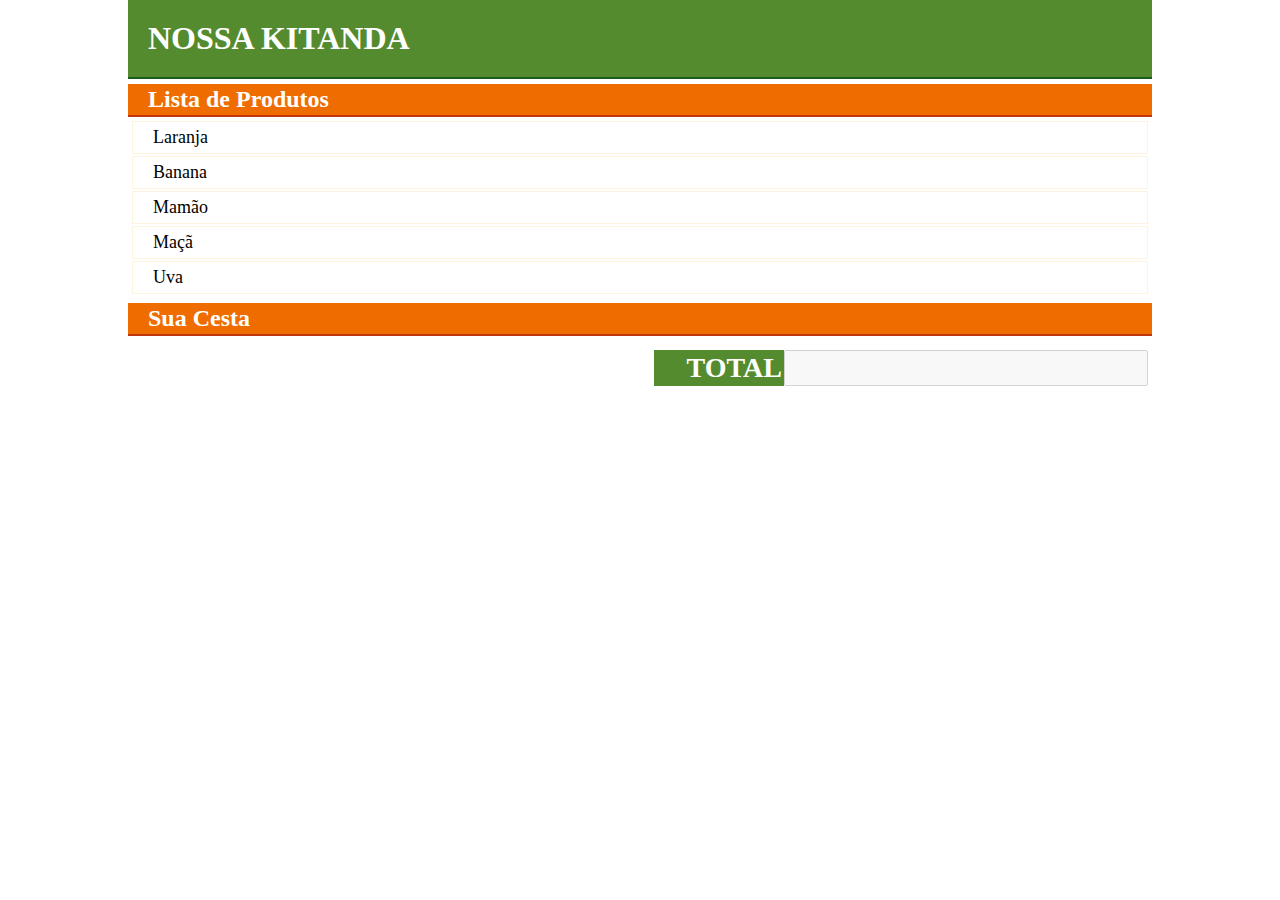
<file: JavaScript/DESAFIO-1/Index.html>
<!DOCTYPE html>
<html lang="pt-br">
<head>
	<meta charset="UTF-8">
	<meta name="viewport" content="width=device-width, initial-scale=1.0">
	<script src="JS/java.js"></script>	
	<title>Kitanda - JS</title>
</head>
<style type="text/css">
	*{
		box-sizing: border-box;
		margin: 0;
		padding: 0;
		font-family: Verdana;
	}

	.flex {
		display: flex;
	}

	.flex-column {
		flex-direction: column;
	}

	main {
		width: 80%;
		height: auto;
		margin: 0 auto;
		display: flex;
		
	}

	ul {
		list-style: none;
	}

	ul > li {
		padding: 5px;
		padding-left: 20px;
		cursor: pointer;
		font-size: 18px;
		border: 1px solid #FFF3E0;
		margin: 2px;

	}

	ul > li:hover {
		background-color: #FFE0B2;
		font-weight: bold;
	}

    h1 {
    	padding: 20px;
    	background-color: #558B2F;
    	color: #fff;
    	border-bottom: 2px solid #1B5E20;
    }

    h2 {
        margin-top: 5px;	
        background-color: #EF6C00;
        border-bottom: 2px solid #BF360C;
        padding: 2px;
        padding-left: 20px;
        color: #fff;
    }

    div {
       	flex-direction: column;
    	padding: 2px;
    	width: 100%;
    	height: auto;

    }
    .flex-row-end {
    	flex-direction: row;
    	justify-content: flex-end;
    	margin-top: 10px;
    }
    .flex-row-end > span{
    	width: 130px;
    	height: auto;
    	justify-content: flex-end;
    	font-size: 28px;
    	background-color: #558B2F ;
    	color: #fff;
    	padding: 2px;
    	font-weight: bold;

    }

   .flex-row-end > #mostraTotalCompra {
   	  font-size: 28px;
   	  font-weight: bold;
   } 

</style>
<body>
	<main class="flex flex-column">
		<h1>NOSSA KITANDA</h1>
		<h2>Lista de Produtos</h2> 
		<div id="content-produtos" class="flex" >
			<ul id="produtos" >

			</ul>
			<!-- <button onclick="adicionar()"></button> -->


		</div>

		<h2>Sua Cesta</h2> 
		<div id="content-lista-produtos-cliente" class="flex">

			<ul id="cestaDoCliente"></ul>

			<div id="content-totalCompras" class="flex flex-row-end">
				<span class="flex">
					TOTAL
				</span>
				<input type="type" id="mostraTotalCompra" name="" disabled>
			</div>
		</div>

	</main>	
</body>
</html>
</file>
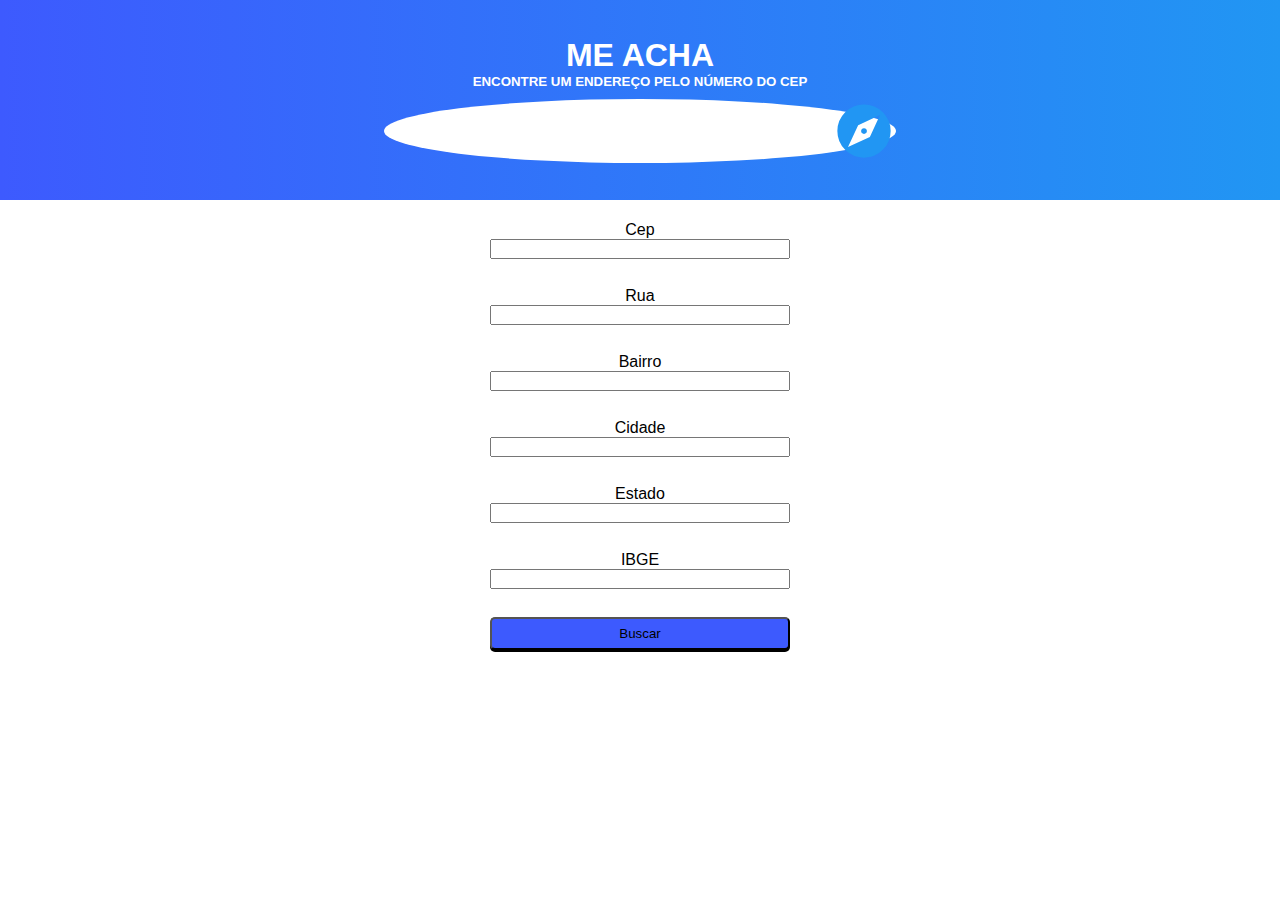
<file: JavaScript/DESAFIO-2/Index.html>
<html>
        <head>
        <title>ViaCEP Webservice</title>
        <meta http-equiv="Content-Type" content="text/html; charset=utf-8" />
        <link href="https://fonts.googleapis.com/icon?family=Material+Icons"
      rel="stylesheet">
        <script src="JS/Java.js"></script>
        <link rel="stylesheet" href="KKJ/KK.css">
    
       
        </head>
        
    
        <body>
          <header class="flex">
            <h1>ME ACHA</h1>
            <h5>ENCONTRE UM ENDEREÇO PELO NÚMERO DO CEP</h5>
    
            <span id="IC" class="material-icons icon flex">
              travel_explore
              </span>
        </header>
    
        

        <!-- Inicio do formulario -->
        <main class="flex">
          <form class="flex" method="get" action=".">

            <label>Cep</label>
            <input name="cep" type="text" id="cep" value="" size="2" maxlength="9"
                   onblur="pesquisacep(this.value);" /><br />
            <label>Rua</label>
            <input name="rua" type="text" id="rua" size="60" /><br />
            <label>Bairro</label>
            <input name="bairro" type="text" id="bairro" size="40" /><br />
            <label>Cidade</label>
            <input name="cidade" type="text" id="cidade" size="40" /><br />
            <label>Estado</label>
            <input name="uf" type="text" id="uf" size="2" /><br />
            <label>IBGE</label>
            <input name="ibge" type="text" id="ibge" size="8" /><br />

            <input id="ENV" type="button" value="Buscar" name="botão">
          </form>
        </body>
    
        </html>
</file>
<file: JavaScript/DESAFIO-2/KKJ/KK.css>
*{
    padding: 0;
    margin: 0;
    box-sizing: border-box;
}

.flex{
    display: flex;
}

header{
    width: 100%;
    height: 200px;
    justify-content: center ;
    align-items: center;
    flex-direction: column;
    background-image: linear-gradient(to right, #3D5AFE, #2196F3);
}

h1, h5{
    font-family: Verdana, Geneva, Tahoma, sans-serif;
    color: white;
}


main{
    width: 100%;
    height: 450px;
    justify-content: center ;
    align-items: center;
    margin-top: 5px;
    flex-direction: column;
}

/* #ENV{
    background-color: #0D47A1;
    box-shadow: black;
} */

form{
    
    justify-content: center ;
    align-items: center;
    flex-direction: column;

}

input{
    width: 300px;
    height: 20px;
    padding: 7px;
   
  
}

#ENV{
    height: auto;
    color: #000;
    background-color: #3D5AFE ;
    border-radius: 5px;
    cursor: pointer;
    box-shadow: 0 2px black;
    margin-top: 10px;
}

label{
    margin-top: 10px;
    font-family: Verdana, Geneva, Tahoma, sans-serif;
    display: flex;
    justify-content: flex-start;
    flex-direction: row;    

}

.icon{
    
    font-size: 64px;
    color: #2196F3;
    justify-content: center ;
    align-items: center;
}

#IC{
    margin-top: 10px;
    border-radius: 100%;
    background-color: white;
}
</file>
